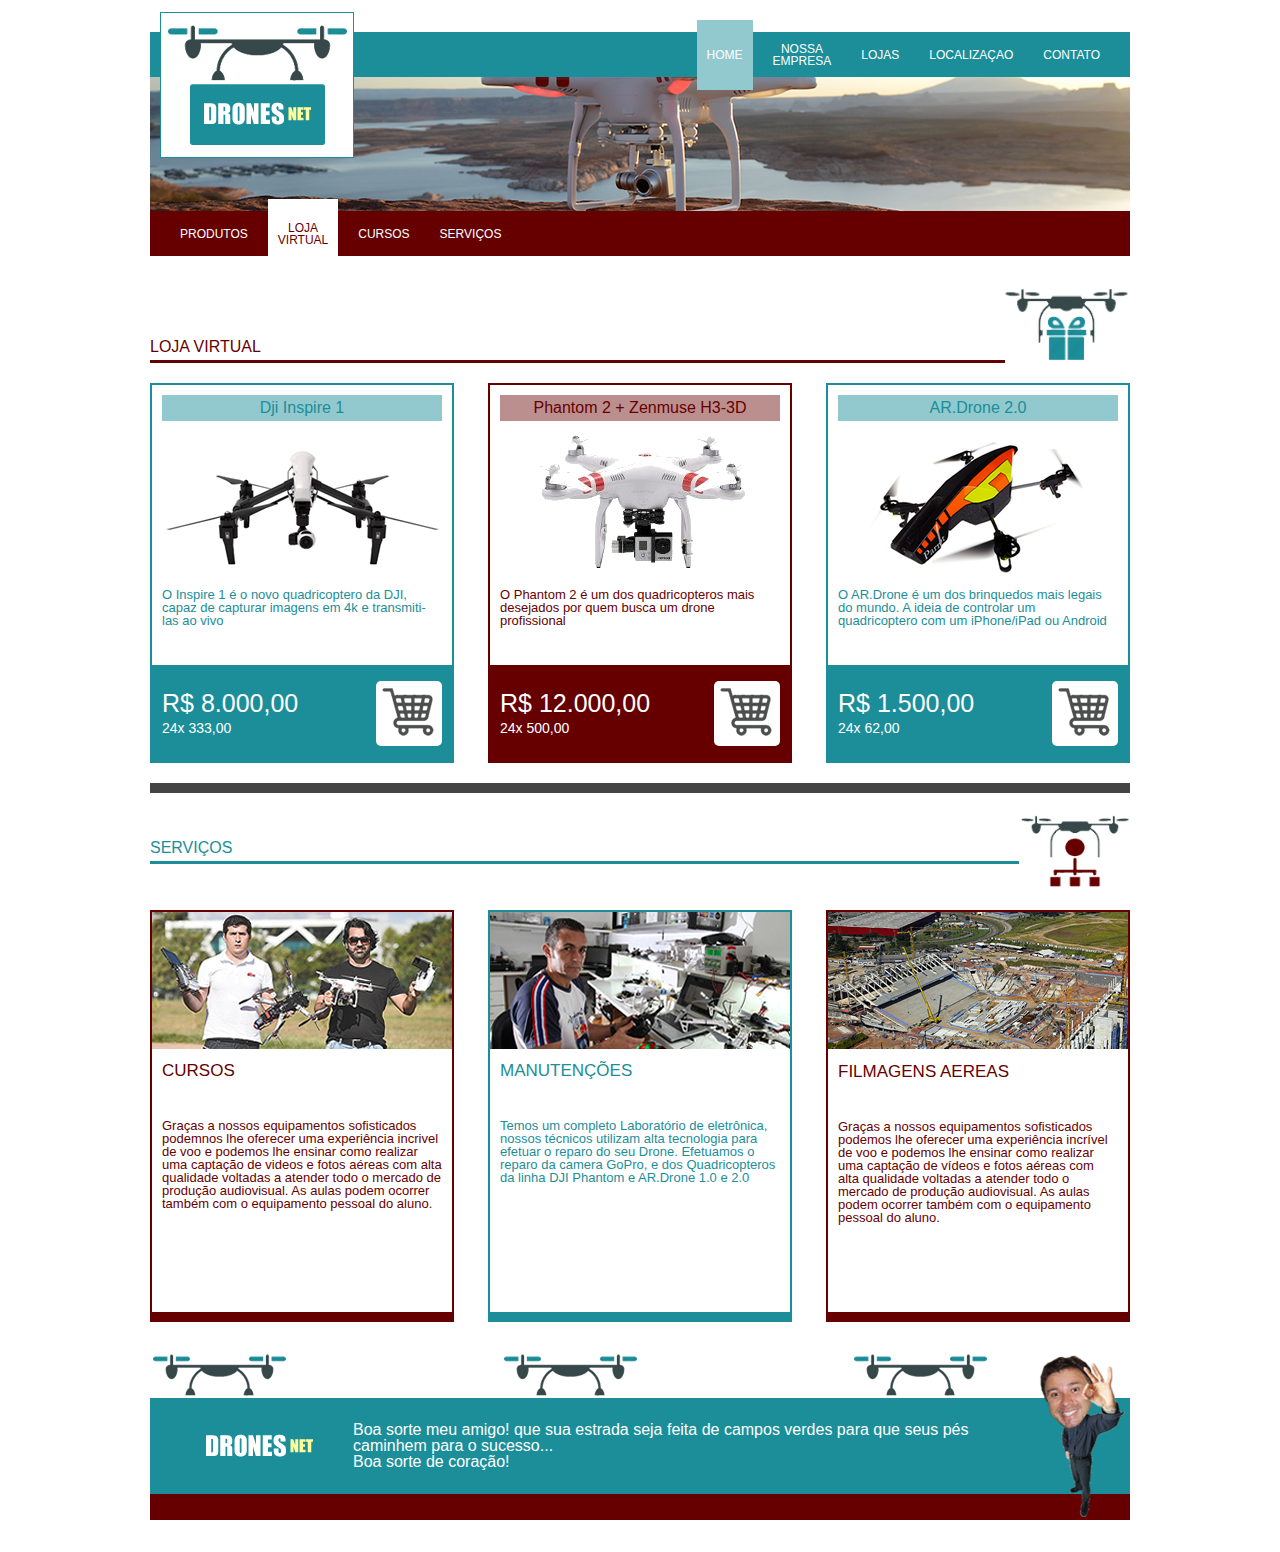
<file: index.html>
<!DOCTYPE html>
<html lang="en">
<head>
    <meta charset="UTF-8">
    <meta name="viewport" content="width=device-width, initial-scale=1.0">
    <link rel="stylesheet" type="text/css" href="./css/style.css">
    <title>Loja Virtual - Drones Net</title>
</head>
<body>
    <header>
        <nav class="main_nav">
            <ul>
                <li class="main_nav__selected"><a href="#" target="_blank">home</a></li>
                <li><a href="./pages/company.html" target="_blank">nossa<br>empresa</a></li>
                <li><a href="./pages/stores.html" target="_blank">lojas</a></li>
                <li><a href="./pages/localization.html" target="_blank">localizaçao</a></li>
                <li><a href="./pages/contact.html" target="_blank">contato</a></li>
            </ul>
        </nav>
        <nav class="second_nav">
            <ul>
                <li><a href="./pages/home/products.html">produtos</a></li>
                <li class="second_nav__selected"><a href="#">loja<br>virtual</a></li>
                <li><a href="./pages/home/cousers.html">cursos</a></li>
                <li><a href="./pages/home/services.html">serviços</a></li>
            </ul>
        </nav>
        <img src="./img/logo.fw.png" alt="Logo">
    </header>
    <main>
        <div class="main__store_title">
            <h2>loja virtual</h2>
            <img src="./img/imgDroneA.png" alt="">
        </div>
        <div class="main__store_content">
            <div class="main__store_content__item">
                <div class="main__store_content__item__desc">
                    <h3>Dji Inspire 1</h3>
                    <img src="./img/DroneA.png" alt="Dji Inspire 1">
                    <p>O Inspire 1 é o novo quadricoptero da DJI, capaz de capturar imagens em 4k e transmiti-las ao vivo</p>
                </div>
                <div class="main__store_content__item__price">
                    <div>
                        <p>R$ 8.000,00</p>
                        <p>24x 333,00</p>
                    </div>
                    <button>
                        <img src="./img/carrinho.png" alt="Caarrinho">
                    </button>
                </div>
            </div>            
            <div class="main__store_content__item">
                <div class="main__store_content__item__desc">
                    <h3>Phantom 2 + Zenmuse H3-3D</h3>
                    <img src="./img/DroneB.png" alt="Phantom 2 + Zenmuse H3-3D">
                    <p>O Phantom 2 é um dos quadricopteros mais desejados por quem busca um drone profissional</p>
                </div>
                <div class="main__store_content__item__price">
                    <div>
                        <p>R$ 12.000,00</p>
                        <p>24x 500,00</p>
                    </div>
                    <button>
                        <img src="./img/carrinho.png" alt="Caarrinho">
                    </button>
                </div>
            </div>            
            <div class="main__store_content__item">
                <div class="main__store_content__item__desc">
                    <h3>AR.Drone 2.0</h3>
                    <img src="./img/DroneC.png" alt="Dji Inspire 1">
                    <p>O AR.Drone é um dos brinquedos mais legais do mundo. A ideia de controlar um quadricoptero com um iPhone/iPad ou Android</p>
                </div>
                <div class="main__store_content__item__price">
                    <div>
                        <p>R$ 1.500,00</p>
                        <p>24x 62,00</p>
                    </div>
                    <button>
                        <img src="./img/carrinho.png" alt="Caarrinho">
                    </button>
                </div>
            </div>            
        </div>
        <div class="main__services_title">
            <h2>serviços</h2>
            <img src="./img/imgDroneB.png" alt="">
        </div>
        <div class="main__services_content">
            <div class="main__services_content__item">
                <img src="./img/ServicosA.png" alt="Cursos">
                <div>
                    <h3>cursos</h3>
                    <p>Graças a nossos equipamentos sofisticados podemnos lhe oferecer uma experiência incrivel de voo e podemos lhe ensinar como realizar uma captação de videos e fotos aéreas com alta qualidade voltadas a atender todo o mercado de produção audiovisual. As aulas podem ocorrer também com o equipamento pessoal do aluno.</p>
                </div>
            </div>
            <div class="main__services_content__item">
                <img src="./img/ServicosB.png" alt="Cursos">
                <div>
                    <h3>manutenções</h3>
                    <p>Temos um completo Laboratório de eletrônica, nossos técnicos utilizam alta tecnologia para efetuar o reparo do seu Drone. Efetuamos o reparo da camera GoPro, e dos Quadricopteros da linha DJI Phantom e AR.Drone 1.0 e 2.0</p>
                </div>
            </div>
            <div class="main__services_content__item">
                <img src="./img/ServicosC.png" alt="Cursos">
                <div>
                    <h3>filmagens aereas</h3>
                    <p>Graças a nossos equipamentos sofisticados podemos lhe oferecer uma experiência incrível de voo e podemos lhe ensinar como realizar uma captação de vídeos e fotos aéreas com alta qualidade voltadas a atender todo o mercado de produção audiovisual. As aulas podem ocorrer também com o equipamento pessoal do aluno.</p>
                </div>
            </div>
        </div>
    </main>
    <footer>
        <div class="footer__container">
            <img src="./img/imgDroneC.png" alt="Icon drone C">
            <img src="./img/imgDroneC.png" alt="Icon drone C">
            <img src="./img/imgDroneC.png" alt="Icon drone C">
        </div>
        <div class="footer__content">
            <img src="./img/logo.png" alt="Logo">
            <p>Boa sorte meu amigo! que sua estrada seja feita de campos verdes para que seus pés caminhem para o sucesso...<br>Boa sorte de coração!</p>
        </div>
        <div class="footer__bottom"></div>
        <img src="./img/imgProfessor.png" alt="Prof Bortola">
    </footer>
</body>
</html>
</file>
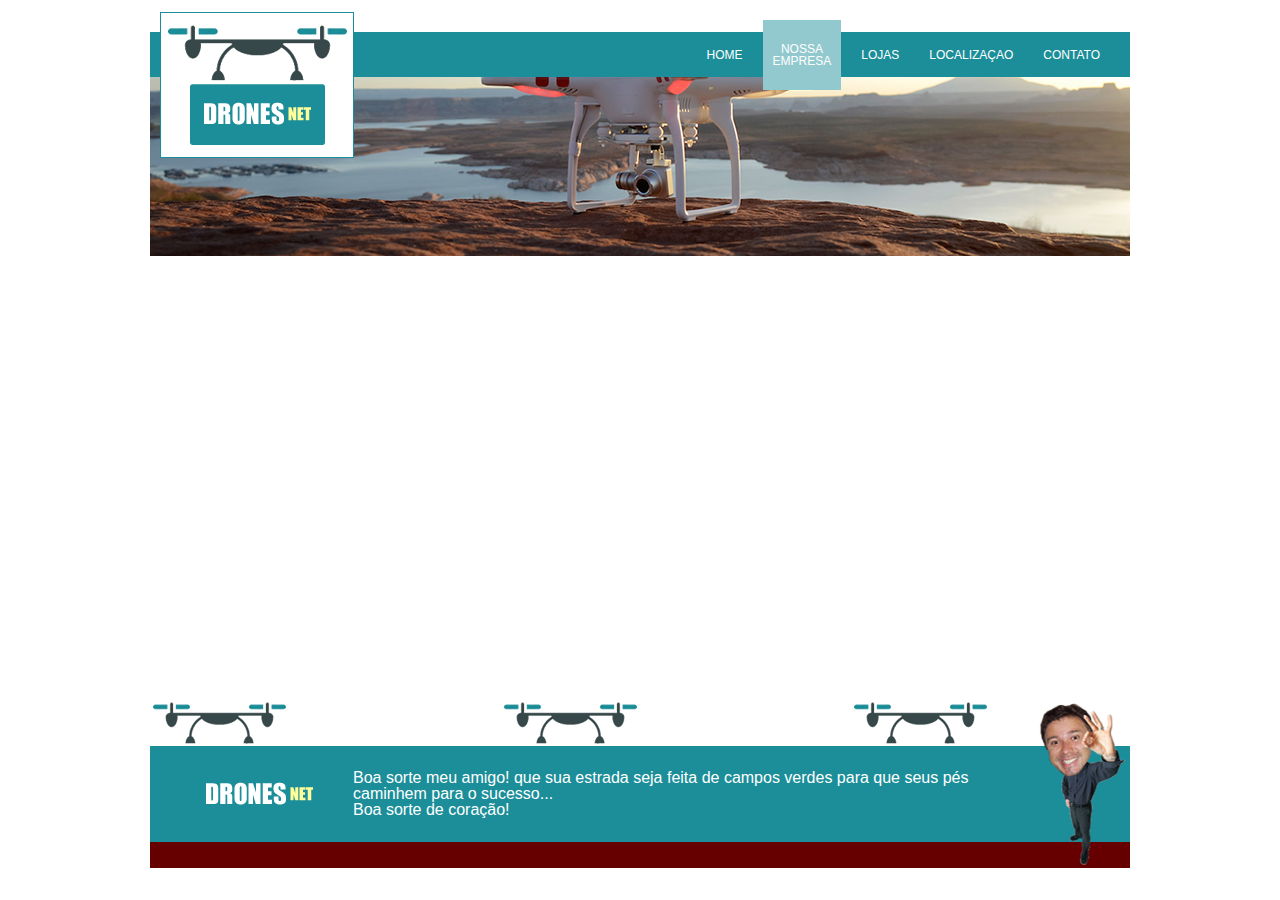
<file: pages/company.html>
<!DOCTYPE html>
<html lang="en">
<head>
    <meta charset="UTF-8">
    <meta name="viewport" content="width=device-width, initial-scale=1.0">
    <link rel="stylesheet" type="text/css" href="../css/style.css">
    <title>Nossa Empresa - Drones Net</title>
</head>
<body>
    <header>
        <nav class="main_nav">
            <ul>
                <li><a href="../index.html" target="_blank">home</a></li>
                <li class="main_nav__selected"><a href="#">nossa<br>empresa</a></li>
                <li><a href="./stores.html" target="_blank">lojas</a></li>
                <li><a href="./localization.html" target="_blank">localizaçao</a></li>
                <li><a href="./contact.html" target="_blank">contato</a></li>
            </ul>
        </nav>
        <img src="../img/logo.fw.png" alt="Logo" srcset="">
    </header>
    <main>

    </main>
    <footer>
        <div class="footer__container">
            <img src="../img/imgDroneC.png" alt="Icon drone C">
            <img src="../img/imgDroneC.png" alt="Icon drone C">
            <img src="../img/imgDroneC.png" alt="Icon drone C">
        </div>
        <div class="footer__content">
            <img src="../img/logo.png" alt="Logo">
            <p>Boa sorte meu amigo! que sua estrada seja feita de campos verdes para que seus pés caminhem para o sucesso...<br>Boa sorte de coração!</p>
        </div>
        <div class="footer__bottom"></div>
        <img src="../img/imgProfessor.png" alt="Prof Bortola">
    </footer>
</body>
</html>
</file>
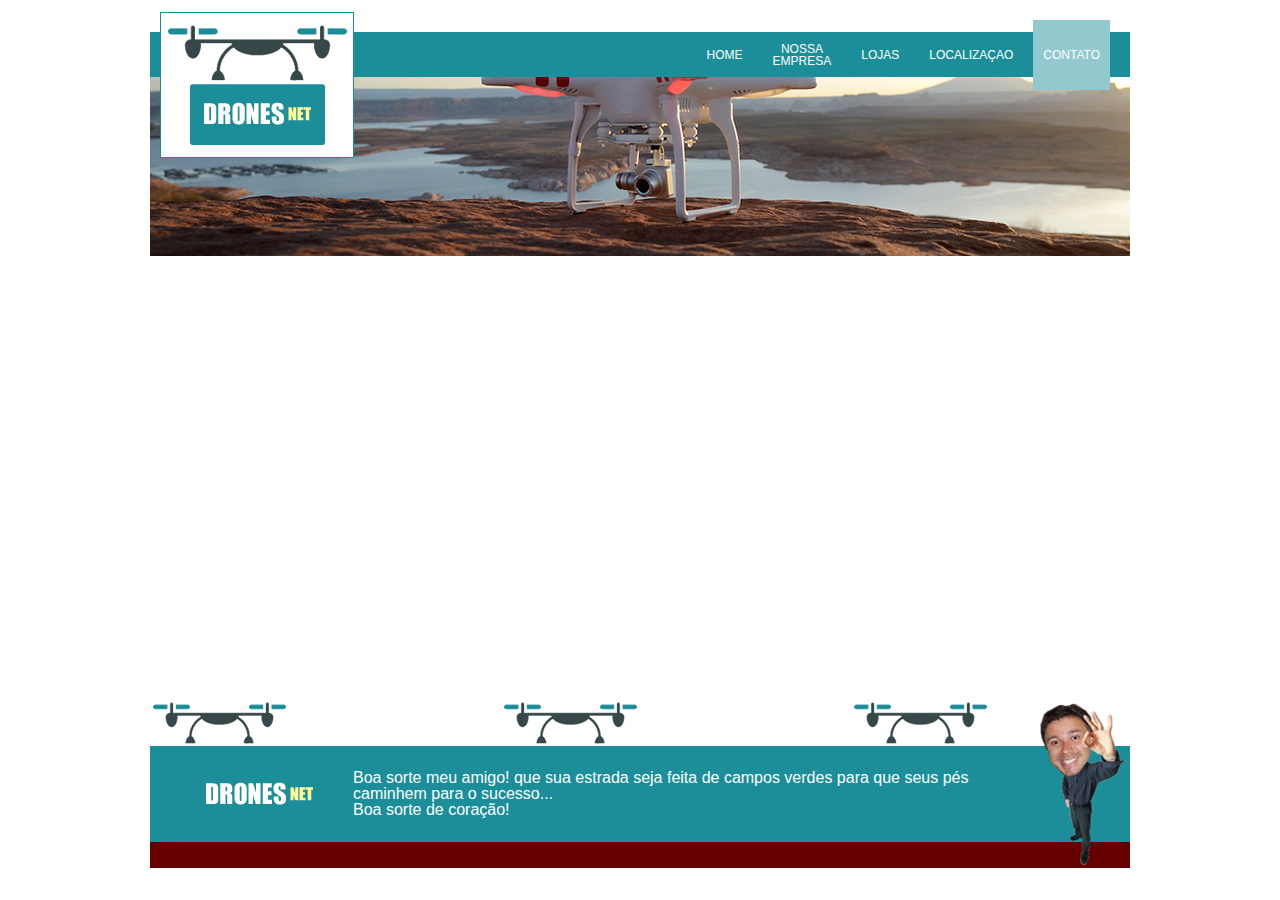
<file: pages/contact.html>
<!DOCTYPE html>
<html lang="en">
<head>
    <meta charset="UTF-8">
    <meta name="viewport" content="width=device-width, initial-scale=1.0">
    <link rel="stylesheet" type="text/css" href="../css/style.css">
    <title>Contato - Drones Net</title>
</head>
<body>
    <header>
        <nav class="main_nav">
            <ul>
                <li><a href="../index.html" target="_blank">home</a></li>
                <li><a href="./company.html" target="_blank">nossa<br>empresa</a></li>
                <li><a href="./stores.html" target="_blank">lojas</a></li>
                <li><a href="./localization.html" target="_blank">localizaçao</a></li>
                <li class="main_nav__selected"><a href="#">contato</a></li>
            </ul>
        </nav>
        <img src="../img/logo.fw.png" alt="Logo" srcset="">
    </header>
    <main>

    </main>
    <footer>
        <div class="footer__container">
            <img src="../img/imgDroneC.png" alt="Icon drone C">
            <img src="../img/imgDroneC.png" alt="Icon drone C">
            <img src="../img/imgDroneC.png" alt="Icon drone C">
        </div>
        <div class="footer__content">
            <img src="../img/logo.png" alt="Logo">
            <p>Boa sorte meu amigo! que sua estrada seja feita de campos verdes para que seus pés caminhem para o sucesso...<br>Boa sorte de coração!</p>
        </div>
        <div class="footer__bottom"></div>
        <img src="../img/imgProfessor.png" alt="Prof Bortola">
    </footer>
</body>
</html>
</file>
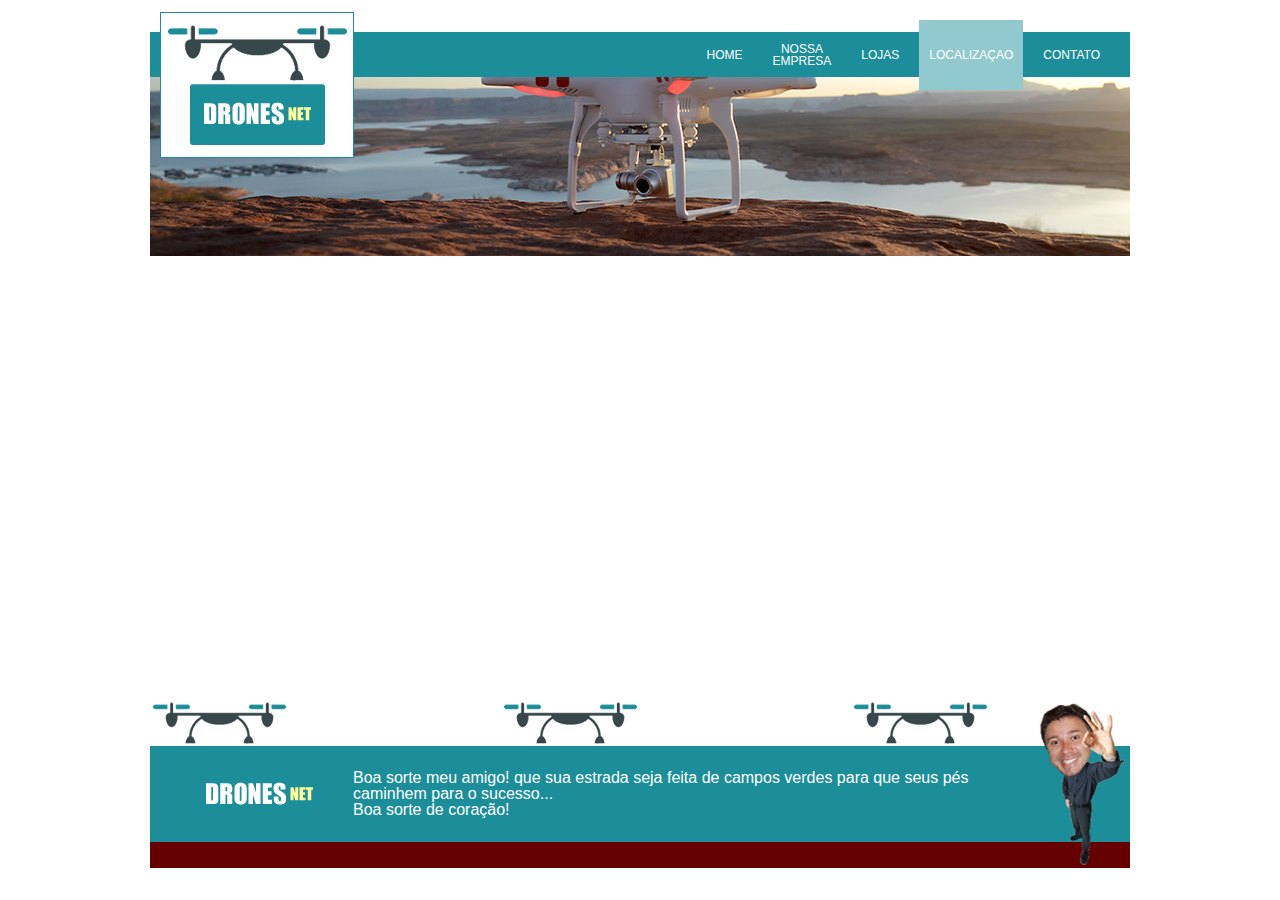
<file: pages/localization.html>
<!DOCTYPE html>
<html lang="en">
<head>
    <meta charset="UTF-8">
    <meta name="viewport" content="width=device-width, initial-scale=1.0">
    <link rel="stylesheet" type="text/css" href="../css/style.css">
    <title>Localização - Drones Net</title>
</head>
<body>
    <header>
        <nav class="main_nav">
            <ul>
                <li><a href="../index.html" target="_blank">home</a></li>
                <li><a href="./company.html" target="_blank">nossa<br>empresa</a></li>
                <li><a href="./stores.html" target="_blank">lojas</a></li>
                <li class="main_nav__selected"><a href="#">localizaçao</a></li>
                <li><a href="./contact.html" target="_blank">contato</a></li>
            </ul>
        </nav>
        <img src="../img/logo.fw.png" alt="Logo" srcset="">
    </header>
    <main>

    </main>
    <footer>
        <div class="footer__container">
            <img src="../img/imgDroneC.png" alt="Icon drone C">
            <img src="../img/imgDroneC.png" alt="Icon drone C">
            <img src="../img/imgDroneC.png" alt="Icon drone C">
        </div>
        <div class="footer__content">
            <img src="../img/logo.png" alt="Logo">
            <p>Boa sorte meu amigo! que sua estrada seja feita de campos verdes para que seus pés caminhem para o sucesso...<br>Boa sorte de coração!</p>
        </div>
        <div class="footer__bottom"></div>
        <img src="../img/imgProfessor.png" alt="Prof Bortola">
    </footer>
</body>
</html>
</file>
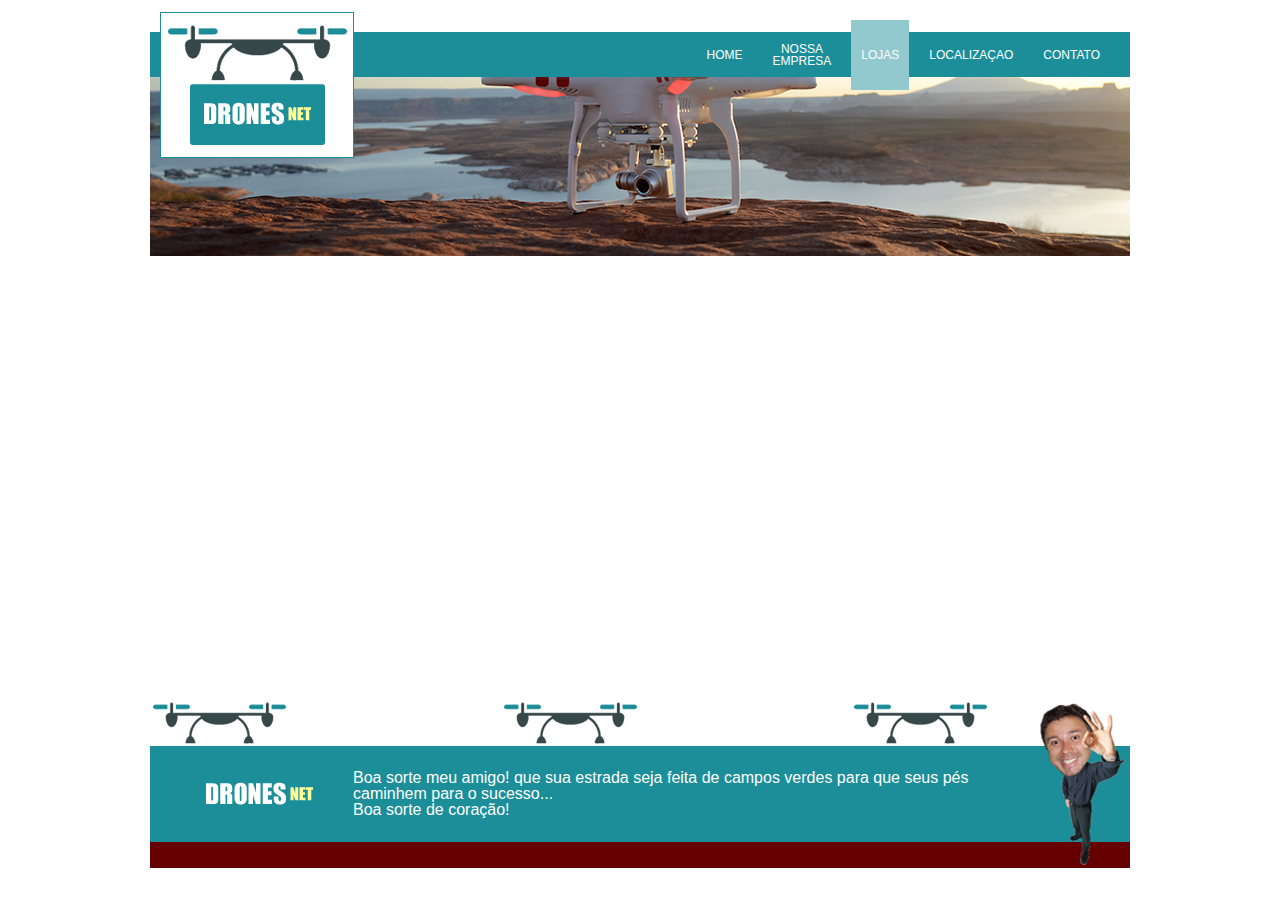
<file: pages/stores.html>
<!DOCTYPE html>
<html lang="en">
<head>
    <meta charset="UTF-8">
    <meta name="viewport" content="width=device-width, initial-scale=1.0">
    <link rel="stylesheet" type="text/css" href="../css/style.css">
    <title>Lojas - Drones Net</title>
</head>
<body>
    <header>
        <nav class="main_nav">
            <ul>
                <li><a href="../index.html" target="_blank">home</a></li>
                <li><a href="./company.html" target="_blank">nossa<br>empresa</a></li>
                <li class="main_nav__selected"><a href="#">lojas</a></li>
                <li><a href="./localization.html">localizaçao</a></li>
                <li><a href="./contact.html" target="_blank">contato</a></li>
            </ul>
        </nav>
        <img src="../img/logo.fw.png" alt="Logo" srcset="">
    </header>
    <main>

    </main>
    <footer>
        <div class="footer__container">
            <img src="../img/imgDroneC.png" alt="Icon drone C">
            <img src="../img/imgDroneC.png" alt="Icon drone C">
            <img src="../img/imgDroneC.png" alt="Icon drone C">
        </div>
        <div class="footer__content">
            <img src="../img/logo.png" alt="Logo">
            <p>Boa sorte meu amigo! que sua estrada seja feita de campos verdes para que seus pés caminhem para o sucesso...<br>Boa sorte de coração!</p>
        </div>
        <div class="footer__bottom"></div>
        <img src="../img/imgProfessor.png" alt="Prof Bortola">
    </footer>
</body>
</html>
</file>
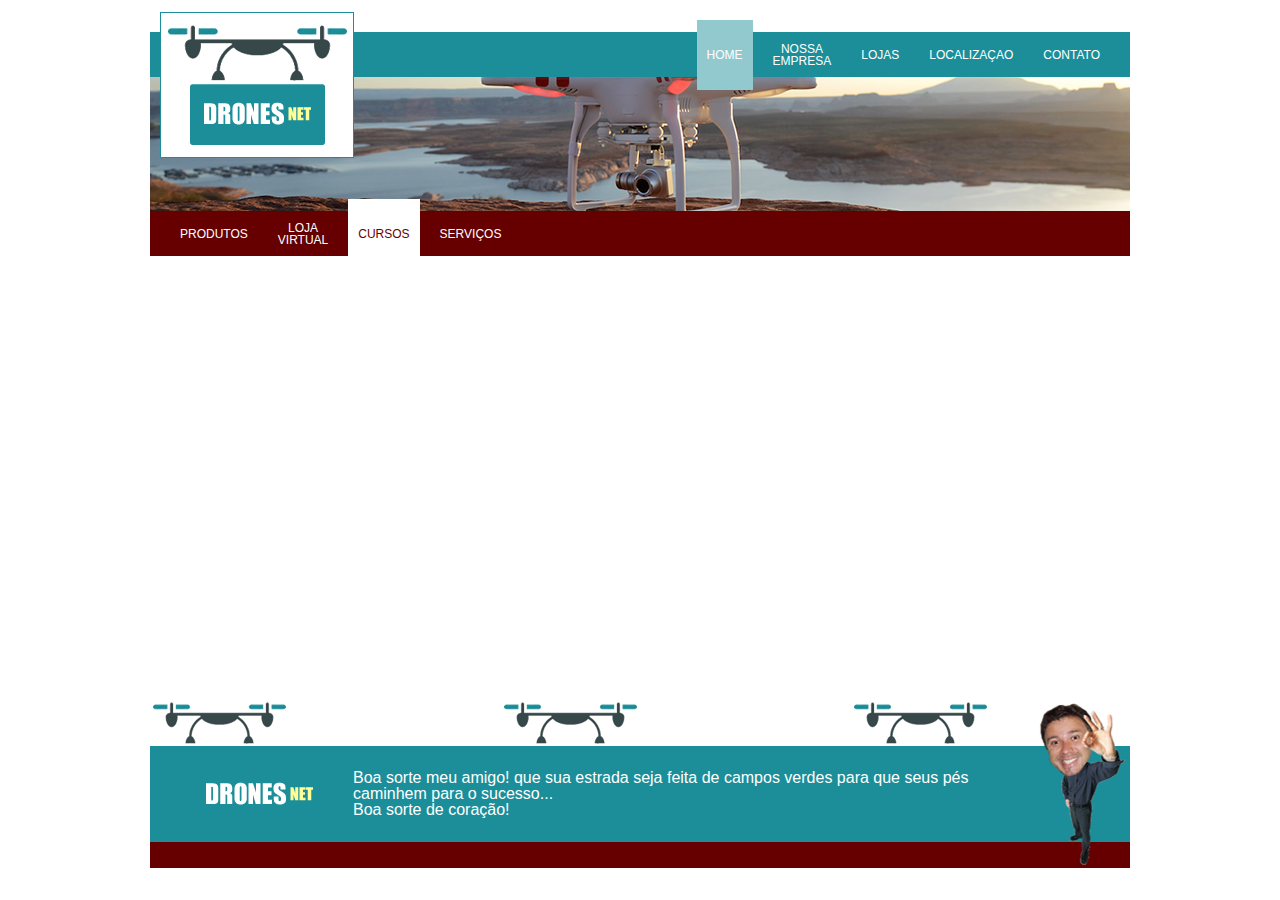
<file: pages/home/cousers.html>
<!DOCTYPE html>
<html lang="en">
<head>
    <meta charset="UTF-8">
    <meta name="viewport" content="width=device-width, initial-scale=1.0">
    <link rel="stylesheet" type="text/css" href="../../css/style.css">
    <title>Cursos - Drones Net</title>
</head>
<body>
    <header>
        <nav class="main_nav">
            <ul>
                <li class="main_nav__selected"><a href="#" target="_blank">home</a></li>
                <li><a href="./../company.html" target="_blank">nossa<br>empresa</a></li>
                <li><a href="./../stores.html" target="_blank">lojas</a></li>
                <li><a href="./../localization.html" target="_blank">localizaçao</a></li>
                <li><a href="./../contact.html" target="_blank">contato</a></li>
            </ul>
        </nav>
        <nav class="second_nav">
            <ul>
                <li><a href="./products.html">produtos</a></li>
                <li><a href="../../index.html">loja<br>virtual</a></li>
                <li class="second_nav__selected"><a href="#">cursos</a></li>
                <li><a href="./services.html">serviços</a></li>
            </ul>
        </nav>
        <img src="../../img/logo.fw.png" alt="" srcset="">
    </header>
    <main>

    </main>
    <footer>
        <div class="footer__container">
            <img src="../../img/imgDroneC.png" alt="Icon drone C">
            <img src="../../img/imgDroneC.png" alt="Icon drone C">
            <img src="../../img/imgDroneC.png" alt="Icon drone C">
        </div>
        <div class="footer__content">
            <img src="../../img/logo.png" alt="Logo">
            <p>Boa sorte meu amigo! que sua estrada seja feita de campos verdes para que seus pés caminhem para o sucesso...<br>Boa sorte de coração!</p>
        </div>
        <div class="footer__bottom"></div>
        <img src="../../img/imgProfessor.png" alt="Prof Bortola">
    </footer>
</body>
</html>
</file>
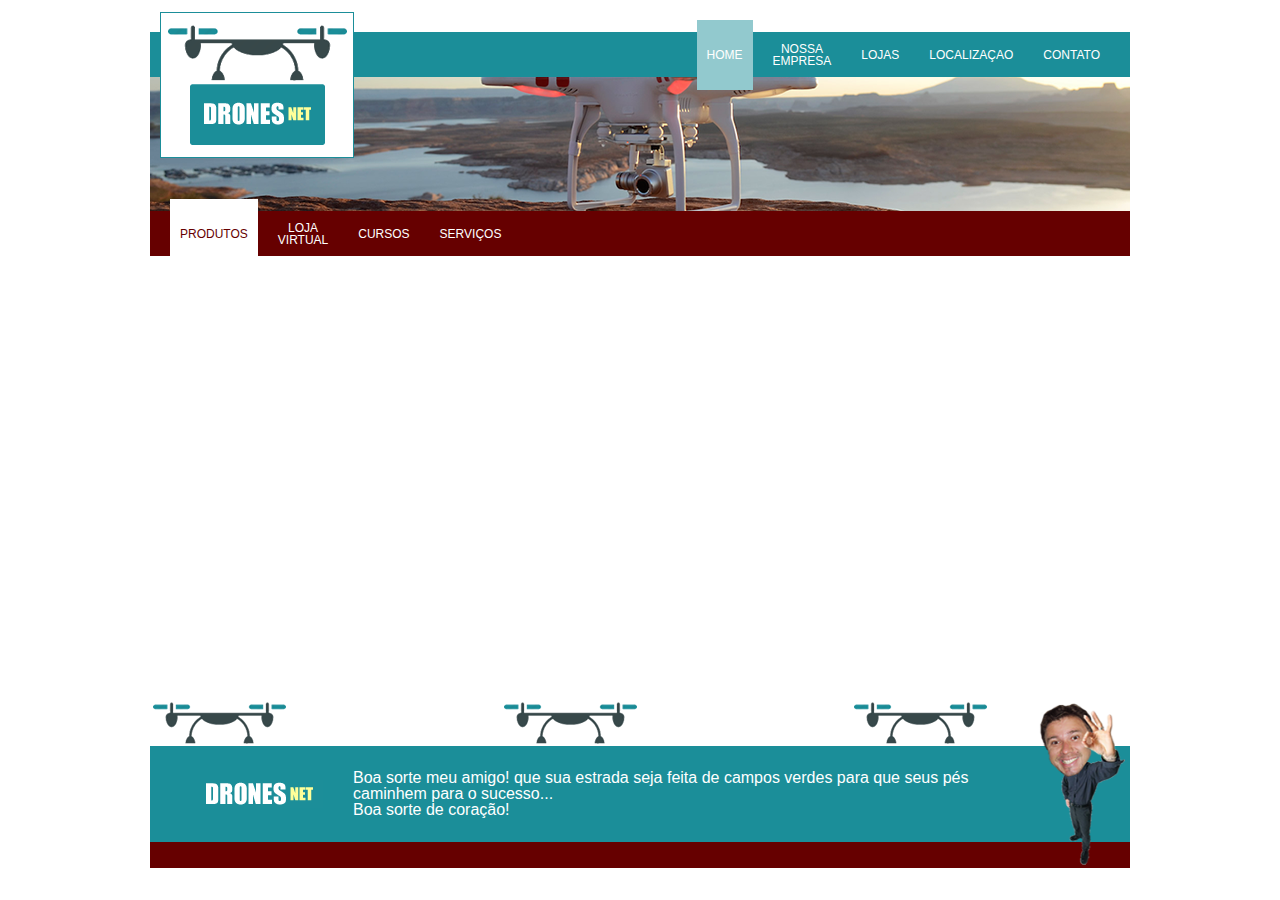
<file: pages/home/products.html>
<!DOCTYPE html>
<html lang="en">
<head>
    <meta charset="UTF-8">
    <meta name="viewport" content="width=device-width, initial-scale=1.0">
    <link rel="stylesheet" type="text/css" href="../../css/style.css">
    <title>Produtos - Drones Net</title>
</head>
<body>
    <header>
        <nav class="main_nav">
            <ul>
                <li class="main_nav__selected"><a href="#" target="_blank">home</a></li>
                <li><a href="./../company.html" target="_blank">nossa<br>empresa</a></li>
                <li><a href="./../stores.html" target="_blank">lojas</a></li>
                <li><a href="./../localization.html" target="_blank">localizaçao</a></li>
                <li><a href="./../contact.html" target="_blank">contato</a></li>
            </ul>
        </nav>
        <nav class="second_nav">
            <ul>
                <li class="second_nav__selected"><a href="#">produtos</a></li>
                <li><a href="../../index.html">loja<br>virtual</a></li>
                <li><a href="./cousers.html">cursos</a></li>
                <li><a href="./services.html">serviços</a></li>
            </ul>
        </nav>
        <img src="../../img/logo.fw.png" alt="" srcset="">
    </header>
    <main>

    </main>
    <footer>
        <div class="footer__container">
            <img src="../../img/imgDroneC.png" alt="Icon drone C">
            <img src="../../img/imgDroneC.png" alt="Icon drone C">
            <img src="../../img/imgDroneC.png" alt="Icon drone C">
        </div>
        <div class="footer__content">
            <img src="../../img/logo.png" alt="Logo">
            <p>Boa sorte meu amigo! que sua estrada seja feita de campos verdes para que seus pés caminhem para o sucesso...<br>Boa sorte de coração!</p>
        </div>
        <div class="footer__bottom"></div>
        <img src="../../img/imgProfessor.png" alt="Prof Bortola">
    </footer>
</body>
</html>
</file>
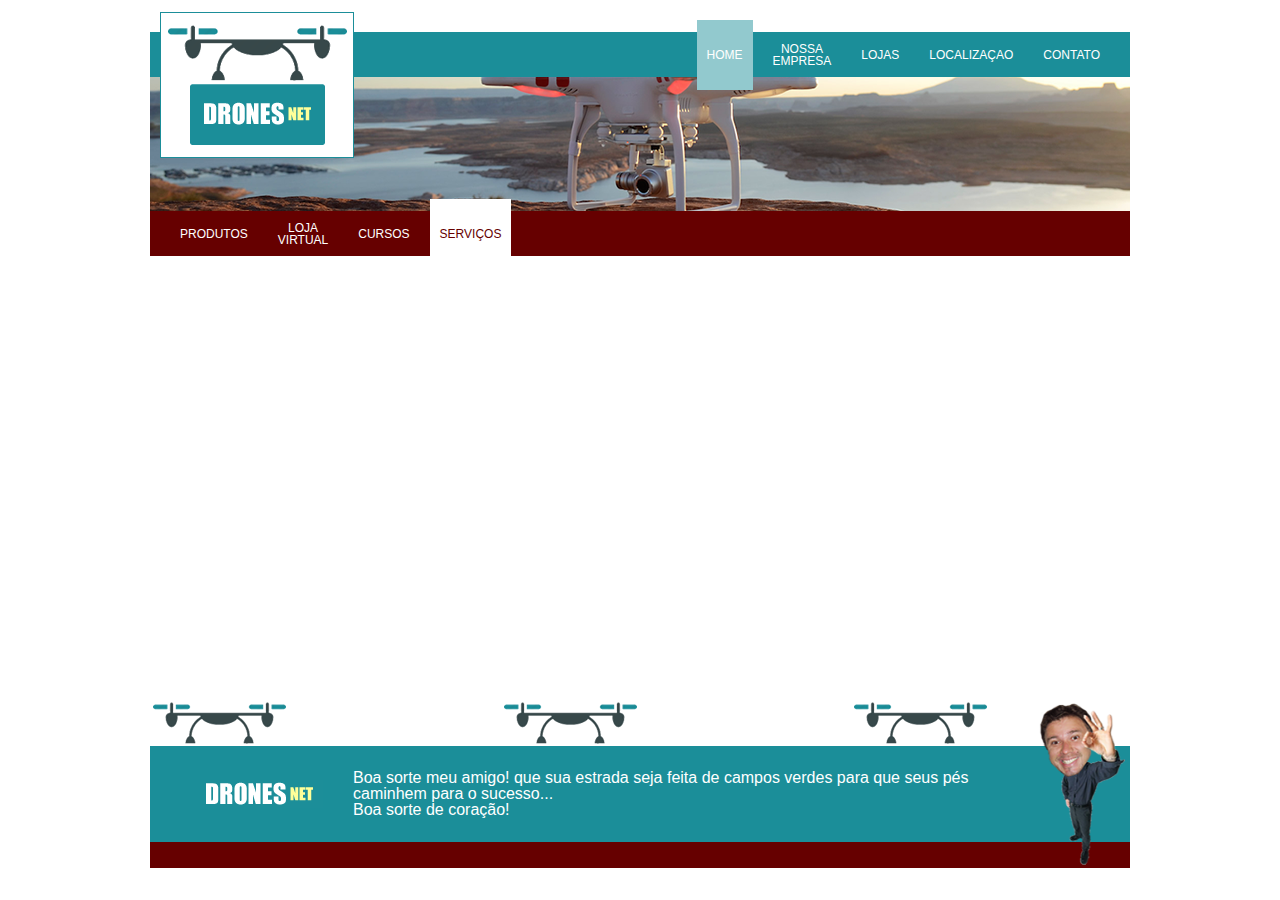
<file: pages/home/services.html>
<!DOCTYPE html>
<html lang="en">
<head>
    <meta charset="UTF-8">
    <meta name="viewport" content="width=device-width, initial-scale=1.0">
    <link rel="stylesheet" type="text/css" href="../../css/style.css">
    <title>Serviços - Drones Net</title>
</head>
<body>
    <header>
        <nav class="main_nav">
            <ul>
                <li class="main_nav__selected"><a href="#" target="_blank">home</a></li>
                <li><a href="./../company.html" target="_blank">nossa<br>empresa</a></li>
                <li><a href="./../stores.html" target="_blank">lojas</a></li>
                <li><a href="./../localization.html" target="_blank">localizaçao</a></li>
                <li><a href="./../contact.html" target="_blank">contato</a></li>
            </ul>
        </nav>
        <nav class="second_nav">
            <ul>
                <li><a href="./products.html">produtos</a></li>
                <li><a href="../../index.html">loja<br>virtual</a></li>
                <li><a href="./cousers.html">cursos</a></li>
                <li class="second_nav__selected"><a href="#">serviços</a></li>
            </ul>
        </nav>
        <img src="../../img/logo.fw.png" alt="" srcset="">
    </header>
    <main>

    </main>
    <footer>
        <div class="footer__container">
            <img src="../../img/imgDroneC.png" alt="Icon drone C">
            <img src="../../img/imgDroneC.png" alt="Icon drone C">
            <img src="../../img/imgDroneC.png" alt="Icon drone C">
        </div>
        <div class="footer__content">
            <img src="../../img/logo.png" alt="Logo">
            <p>Boa sorte meu amigo! que sua estrada seja feita de campos verdes para que seus pés caminhem para o sucesso...<br>Boa sorte de coração!</p>
        </div>
        <div class="footer__bottom"></div>
        <img src="../../img/imgProfessor.png" alt="Prof Bortola">
    </footer>
</body>
</html>
</file>
<file: css/style.css>
@import url(./reset.css);
@import url(./header.css);
@import url(./footer.css);
@import url(./main.css);

:root {
    --primary-color: #1b8e99;
    --primary-contrast-color: #92c9ce;
    --second-color: #660000;
    --second-contrast-color: #66000070;
    --background-color: white;
    --font-arial: Arial, Helvetica, sans-serif;
    --font-tahoma: 'Segoe UI', Tahoma, Geneva, Verdana, sans-serif;
}

body {
    min-height: 100vh;
    padding: 2rem;
    display: flex;
    flex-direction: column;
    align-items: center;
    box-sizing: border-box;
}
</file>
